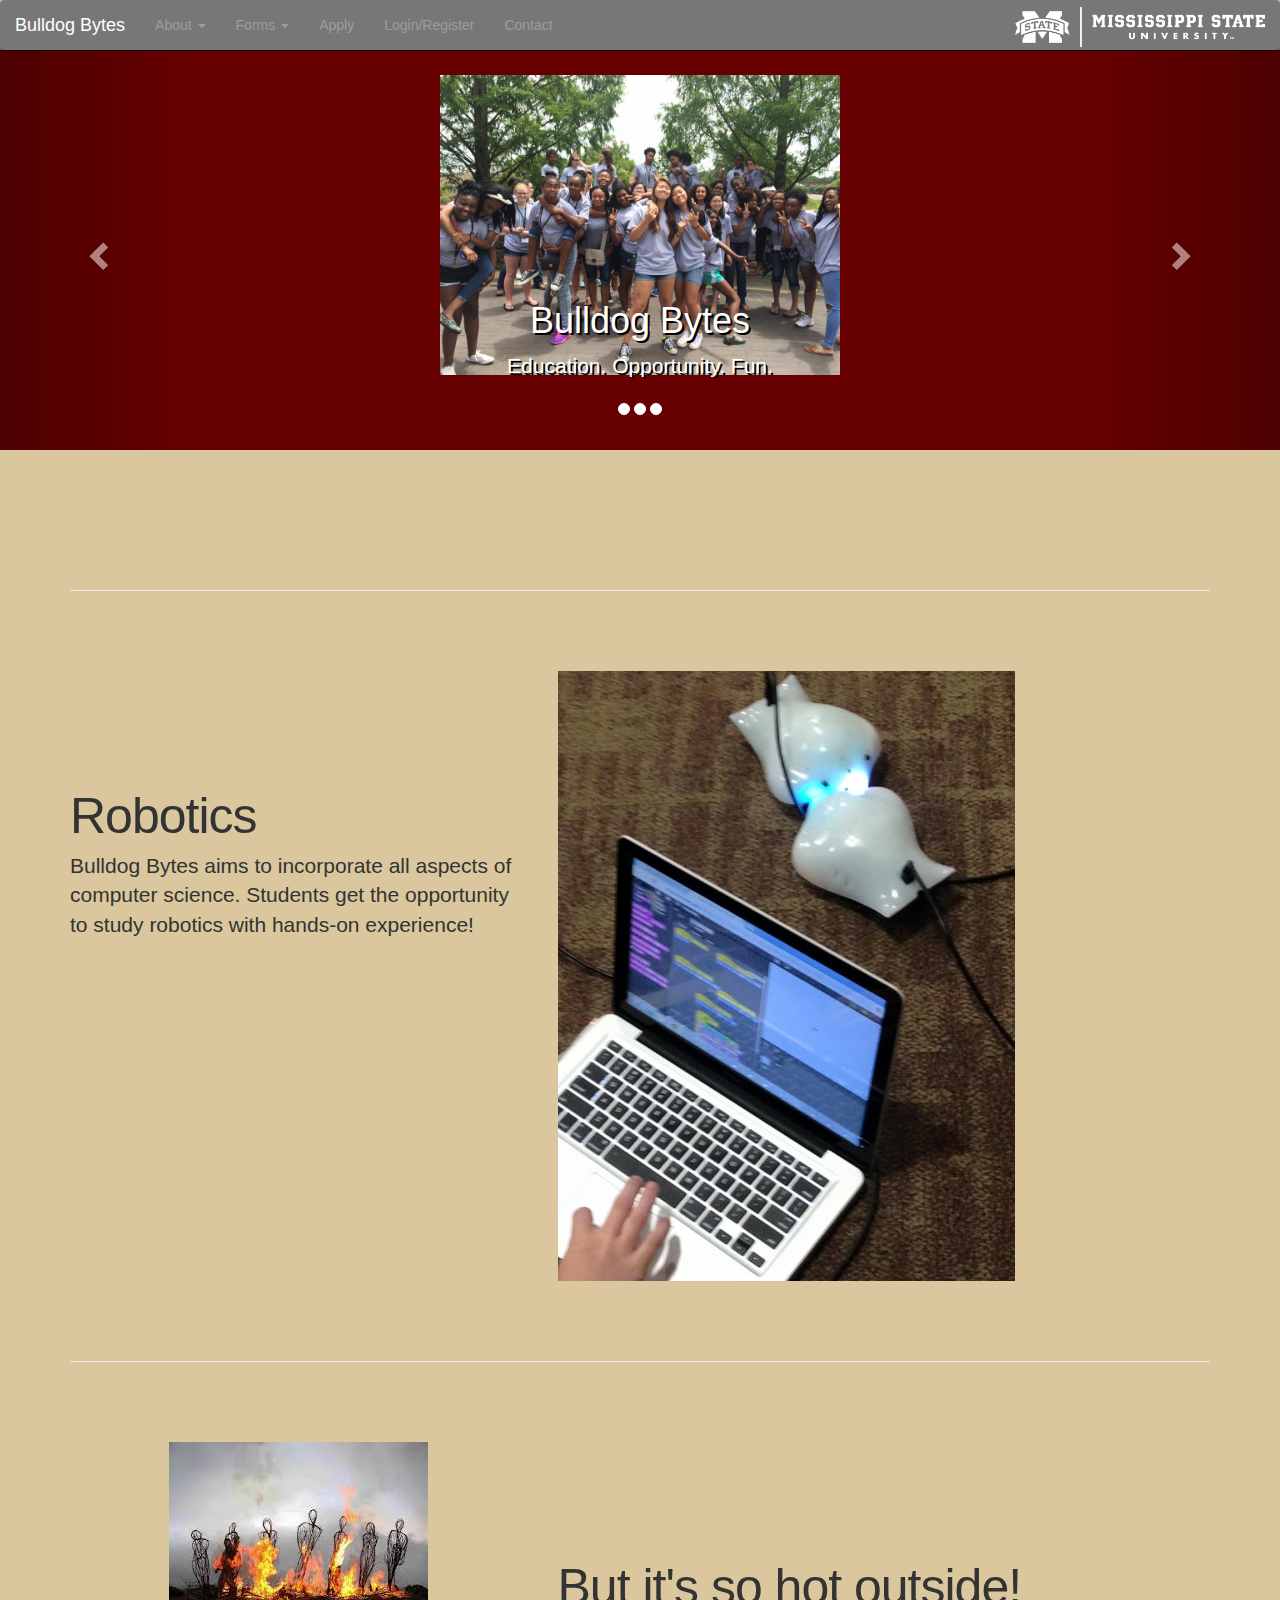
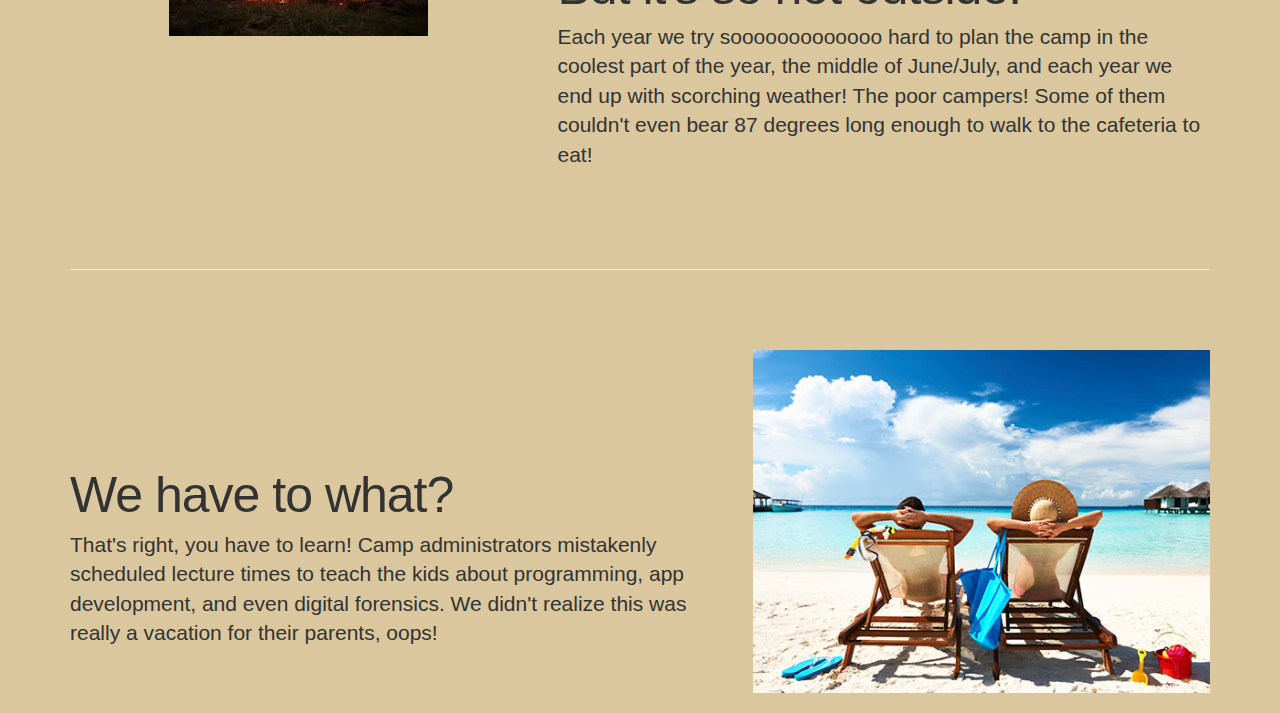
<file: BulldogBytes/frontend/index.html>
<!DOCTYPE html>
<html xmlns="http://www.w3.org/1999/xhtml">
<html lang="en">
	<head>
		<title>Bulldog Bytes Portal</title>
    	<meta charset="utf-8">
    	<meta http-equiv="X-UA-Compatible" content="IE=edge">
	    <meta name="viewport" content="width=device-width, initial-scale=1">
	    <meta name="description" content="">
	    <meta name="author" content="">
	    <link rel="icon" href="../Resources/bully.png">
	  
	    <!-- Bootstrap core CSS -->
	    <link rel="stylesheet" href="http://maxcdn.bootstrapcdn.com/bootstrap/3.3.6/css/bootstrap.min.css">
	    <link rel='stylesheet' href='css/BulldogBytes.css'>
  	</head>
  	<body>
 
<!-- *********** NAVBAR *********** -->
<!-- ****************************** -->
	
		<div class="navbar-wrapper">
			<div class="container">
				<nav class="navbar navbar-inverse navbar-fixed-top">
					<div class="navbar-header">
						<button type="button" class="navbar-toggle collapsed" data-toggle="collapse" data-target="#navbar" aria-expanded="false" aria-controls="navbar">
		                	<span class="sr-only">Toggle navigation</span>
		                	<span class="icon-bar"></span>
		                	<span class="icon-bar"></span>
		                	<span class="icon-bar"></span>
		                </button>
		                <a class="navbar-brand" href="index.html">Bulldog Bytes</a>
		            </div>
		            <div>
		            	<img id="logo" src="../Resources/msstate-white.png">
		            </div>
		            <div id="navbar" class="navbar-collapse collapse">
		            	<ul class="nav navbar-nav">

		           			<!--Drown down menus: About and Forms -->
							<li class="dropdown">
		            			<a href="#" class="dropdown-toggle" data-toggle="dropdown" role="button" aria-haspopup="true" aria-expanded="false">About <span class="caret"></span></a>
		            			<ul class="dropdown-menu">
		            				<li><a href="about.html">General Information</a></li>
		            				<li><a href="about.html">Sponsors</a></li>
		            				<li><a href="about.html">Counselors</a></li>
		            			</ul>
		            		</li>

		            		<li class="dropdown">
		            			<a href="#forms" class="dropdown-toggle" data-toggle="dropdown" role="button" aria-haspopup="true" aria-expanded="false">Forms <span class="caret"></span></a>
		            			<ul class="dropdown-menu">
		            				<li><a href="forms.html">Photo Release</a></li>
		            				<li><a href="forms.html">Medical</a></li>
		            				<li><a href="forms.html">Permissions</a></li>
		            			</ul>
		            		</li>
		            		<!--End Drop down tabs -->

		            		<li><a href="apply.html">Apply</a></li>
		            		<li><a href="loginregister.html">Login/Register</a></li>
		            		<li><a href="contact.html">Contact</a></li>
		            	</ul>
		            </div>
		        </nav>
		    </div>
		</div>


<!-- *********** Carousel *********** -->
<!-- ******************************** -->
		<div id="myCarousel" class="carousel slide" data-ride="carousel">
			<!--Indicators(the little dots) -->
			<ol class="carousel-indicators">
				<li data-target="myCarousel" data-slide-to="0" class="active"></li>
				<li data-target="myCarousel" data-slide-to="1" class="active"></li>
				<li data-target="myCarousel" data-slide-to="2" class="active"></li>
			</ol>
			<div class="carousel-inner" role="listbox">
				<div class="item active">
					<img class="img-responsive center-block" src="../Resources/divas.jpg" alt="First slide">
					<div class="container">
						<div class="carousel-caption">
							<h1>Bulldog Bytes</h1>
							<p>Education. Opportunity. Fun.</p>
						</div>
					</div>
				</div>
				<div class="item">
					<img class="img-responsive center-block" src="../Resources/dawgs.jpg" alt="Second slide">
					<div class="container">
						<div class="carousel-caption">
							<h1>Teamwork</h1>
							<p>"Campers work together to accomplish problem solving and task management.</p>
						</div>
					</div>
				</div>
				<div class="item">
					<img class="img-responsive center-block" src="../Resources/finch.jpg" alt="Third slide">
					<div class="container">
						<div class="carousel-caption">
							<h1>Computer Science</h1>
							<p>Robotics projects incorporate both software and hardware aspects of computer science.</p>
						</div>
					</div>
				</div>
			</div>
			<a class="left carousel-control" href="#myCarousel" role="button" data-slide="prev">
				<span class="glyphicon glyphicon-chevron-left" aria-hidden="true"></span>
				<span class="sr-only">Previous</span>
			</a>
			<a class="right carousel-control" href="#myCarousel" role="button" data-slide="next">
		        <span class="glyphicon glyphicon-chevron-right" aria-hidden="true"></span>
		        <span class="sr-only">Next</span>
		      </a>
		</div><!-- /.carousel -->


		<!-- *********** Featurettes *********** -->
		<!-- *********************************** -->
		<div class="featurette container">
			<hr class="featurette-divider">

			<div class="row featurette">
				<div class="col-md-5">
					<h2 class="featurette-heading">Robotics</h2>
					<p class="lead">Bulldog Bytes aims to incorporate all aspects of computer science. Students get the opportunity to study robotics with hands-on experience!</p>
				</div>
				<div class="col-md-5">
					<img class="featurette-image img-responsive center-block" src="../Resources/finch.jpg" alt="finch">
				</div>
			</div>

			<hr class="featurette-divider">

			<div class="row featurette">
				<div class="col-md-7 col-md-push-5">
					<h2 class="featurette-heading">But it's so hot outside!</h2>
					<p class="lead">Each year we try sooooooooooooo hard to plan the camp in the coolest part of the year, the middle of June/July, and each year we end up with scorching weather! The poor campers! Some of them couldn't even bear 87 degrees long enough to walk to the cafeteria to eat!</p>
				</div>
				<div class="col-md-5 col-md-pull-7">
					<img class="featurette-image img-responsive center-block" src="../Resources/fire.jpeg" alt="Fire">
				</div>
			</div>

			<hr class="featurette-divider">

			<div class="row featurette">
				<div class="col-md-7">
					<h2 class="featurette-heading">We have to what?</h2>
					<p class="lead">That's right, you have to learn! Camp administrators mistakenly scheduled lecture times to teach the kids about programming, app development, and even digital forensics. We didn't realize this was really a vacation for their parents, oops!</p>
				</div>
				<div class="col-md-5">
					<img class="featurette-image img-responsive center-block" src="../Resources/vacation.jpg" alt="Vacation">
				</div>
			</div>

<!-- Bootstrap core JavaScript
    ================================================== -->
	    <script src="https://ajax.googleapis.com/ajax/libs/jquery/1.12.0/jquery.min.js"></script>
	    <script src="http://maxcdn.bootstrapcdn.com/bootstrap/3.3.6/js/bootstrap.min.js"></script>
	    <script src='../Resources/info_expand.js'></script>






</body>   
</html>
</file>
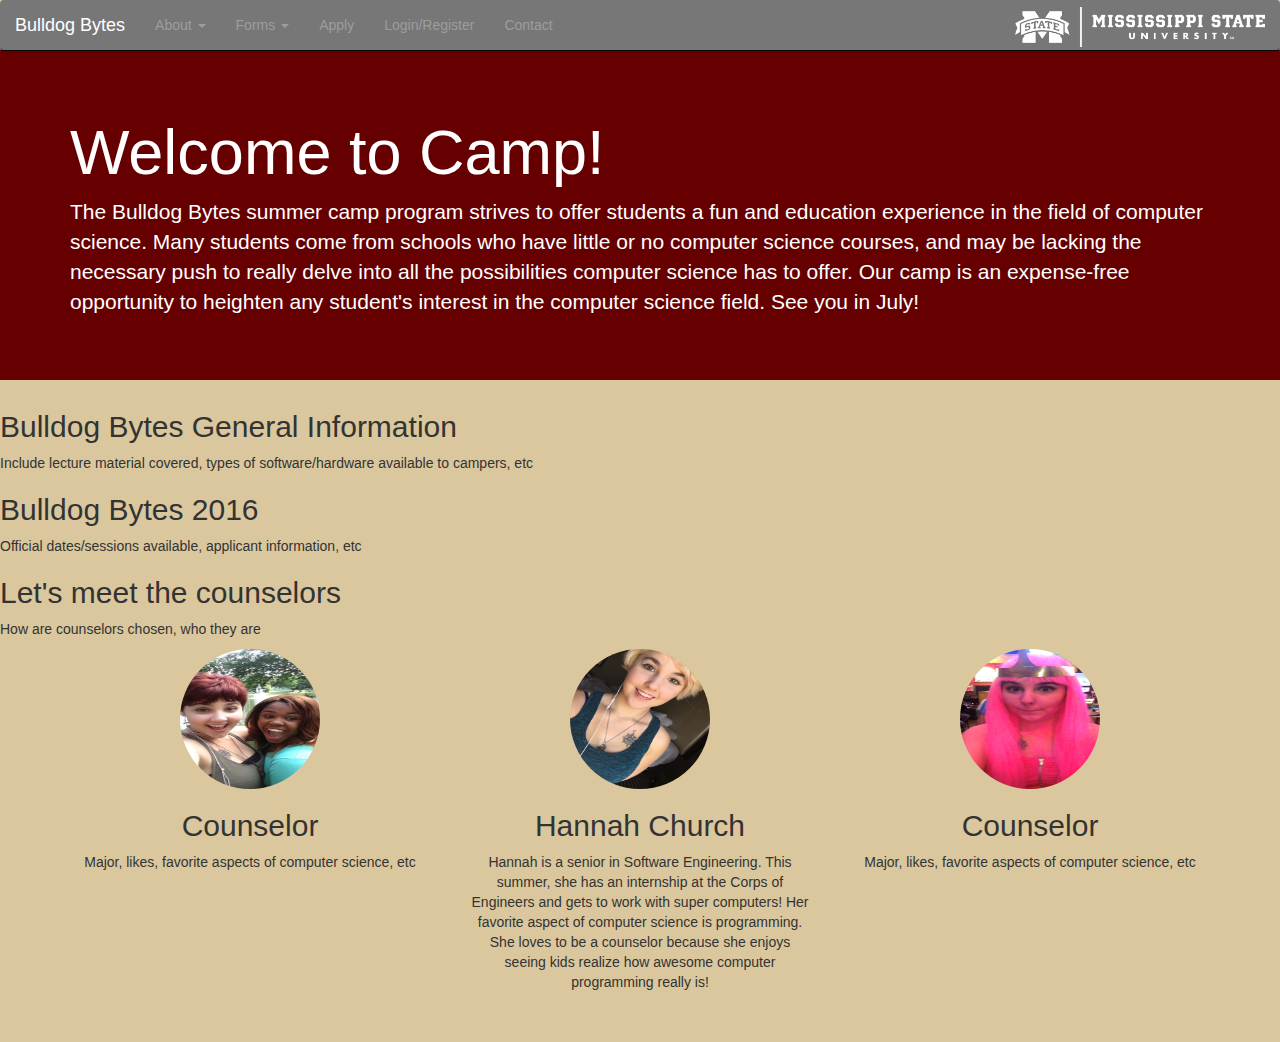
<file: BulldogBytes/frontend/about.html>
<!DOCTYPE html>
<html xmlns="http://www.w3.org/1999/xhtml">
<html lang="en">
	<head>
		<title>About - Bulldog Bytes Portal</title>
    	<meta charset="utf-8">
    	<meta http-equiv="X-UA-Compatible" content="IE=edge">
	    <meta name="viewport" content="width=device-width, initial-scale=1">
	    <meta name="description" content="">
	    <meta name="author" content="">
	    <link rel="icon" href="../Resources/bully.png">
	  
	    <!-- Bootstrap core CSS -->
	    <link rel="stylesheet" href="http://maxcdn.bootstrapcdn.com/bootstrap/3.3.6/css/bootstrap.min.css">
	    <link rel='stylesheet' href='css/BulldogBytes.css'>
  	</head>
  	<body>


<!-- *********** NAVBAR *********** -->
<!-- ****************************** -->
	
		<div class="navbar-wrapper">
			<div class="container">
				<nav class="navbar navbar-inverse navbar-fixed-top">
					<div class="navbar-header">
						<button type="button" class="navbar-toggle collapsed" data-toggle="collapse" data-target="#navbar" aria-expanded="false" aria-controls="navbar">
		                	<span class="sr-only">Toggle navigation</span>
		                	<span class="icon-bar"></span>
		                	<span class="icon-bar"></span>
		                	<span class="icon-bar"></span>
		                </button>
		                <a class="navbar-brand" href="index.html">Bulldog Bytes</a>
		            </div>
		            <div>
		            	<img id="logo" src="../Resources/msstate-white.png">
		            </div>
		            <div id="navbar" class="navbar-collapse collapse">
		            	<ul class="nav navbar-nav">

		           			<!--Drown down menus: About and Forms -->
							<li class="dropdown">
		            			<a href="#" class="dropdown-toggle" data-toggle="dropdown" role="button" aria-haspopup="true" aria-expanded="false">About <span class="caret"></span></a>
		            			<ul class="dropdown-menu">
		            				<li><a href="about.html">General Information</a></li>
		            				<li><a href="about.html">Sponsors</a></li>
		            				<li><a href="about.html">Counselors</a></li>
		            			</ul>
		            		</li>

		            		<li class="dropdown">
		            			<a href="#forms" class="dropdown-toggle" data-toggle="dropdown" role="button" aria-haspopup="true" aria-expanded="false">Forms <span class="caret"></span></a>
		            			<ul class="dropdown-menu">
		            				<li><a href="forms.html">Photo Release</a></li>
		            				<li><a href="forms.html">Medical</a></li>
		            				<li><a href="forms.html">Permissions</a></li>
		            			</ul>
		            		</li>
		            		<!--End Drop down tabs -->

		            		<li><a href="apply.html">Apply</a></li>
		            		<li><a href="loginregister.html">Login/Register</a></li>
		            		<li><a href="contact.html">Contact</a></li>
		            	</ul>
		            </div>
		        </nav>
		    </div>
		</div>

<!-- *********** JUMBOTRON *********** -->
<!-- ********************************* -->

		<div class="jumbotron">
			<div class="container">
				<h1>Welcome to Camp!</h1>
				<p>The Bulldog Bytes summer camp program strives to offer students a fun and education experience in the field of computer science. Many students come from schools who have little or no computer science courses, and may be lacking the necessary push to really delve into all the possibilities computer science has to offer. Our camp is an expense-free opportunity to heighten any student's interest in the computer science field. See you in July!</p>
			</div>
		</div>

<!-- ************** ABOUTCAMP ************* -->
<!-- ************************************** -->

			<h2>Bulldog Bytes General Information</h2>
			<p>Include lecture material covered, types of software/hardware available to campers, etc</p>

			<h2>Bulldog Bytes 2016</h2>
			<p>Official dates/sessions available, applicant information, etc</p>

			<h2>Let's meet the counselors</h2>
			<p>How are counselors chosen, who they are</p> 


<!-- *********** MEETCOUNSELORS *********** -->
<!-- ************************************** -->
		<div class="container marketing">

			<div class="row">
				<div class="col-lg-4">
					<img class="img-circle" src="../Resources/red.jpg" alt"=Counselor" width="140" height="140">
					<h2>Counselor</h2>
					<p>Major, likes, favorite aspects of computer science, etc</p>
				</div>
				<div class="col-lg-4">
		            <img class="img-circle" src="../Resources/blonde.jpg" alt="Counselor" width="140" height="140">
		            <h2>Hannah Church</h2>
		            <p>Hannah is a senior in Software Engineering. This summer, she has an internship at the Corps of Engineers and gets to work with super computers! Her favorite aspect of computer science is programming. She loves to be a counselor because she enjoys seeing kids realize how awesome computer programming really is!</p>
		        </div>
		        <div class="col-lg-4">
		            <img class="img-circle" src="../Resources/bubble.jpg" alt="Counselor" width="140" height="140">
		            <h2>Counselor</h2>
					<p>Major, likes, favorite aspects of computer science, etc</p>
		        </div>
		    </div>

		
	 </body>
	 </html>
</file>
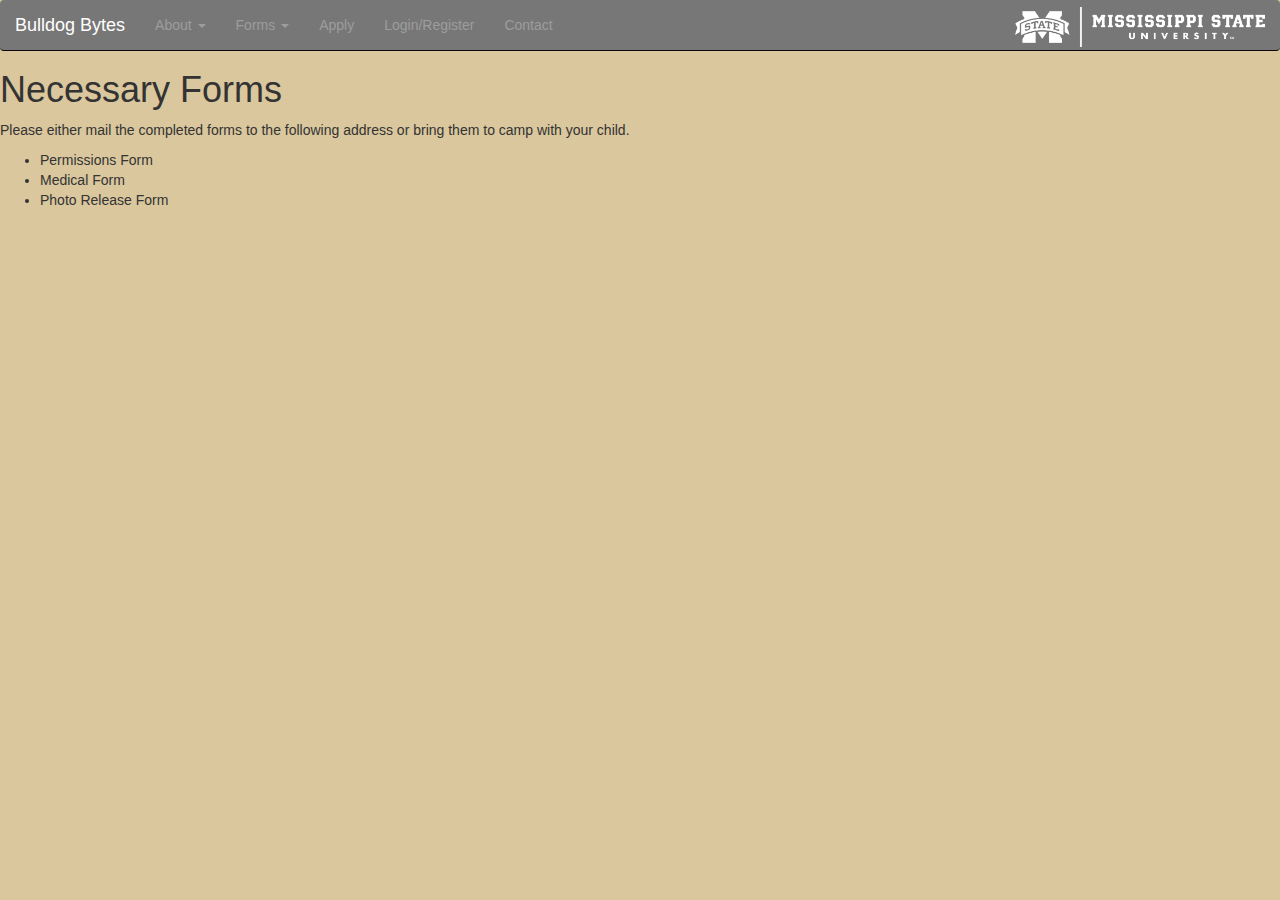
<file: BulldogBytes/frontend/forms.html>
<!DOCTYPE html>
<html xmlns="http://www.w3.org/1999/xhtml">
<html lang="en">
	<head>
		<title>Forms - Bulldog Bytes Portal</title>
    	<meta charset="utf-8">
    	<meta http-equiv="X-UA-Compatible" content="IE=edge">
	    <meta name="viewport" content="width=device-width, initial-scale=1">
	    <meta name="description" content="">
	    <meta name="author" content="">
	    <link rel="icon" href="../Resources/bully.png">
	  
	    <!-- Bootstrap core CSS -->
	    <link rel="stylesheet" href="http://maxcdn.bootstrapcdn.com/bootstrap/3.3.6/css/bootstrap.min.css">
	    <link rel='stylesheet' href='css/BulldogBytes.css'>
  	</head>
  	<body>

<!-- *********** NAVBAR *********** -->
<!-- ****************************** -->
	
		<div class="navbar-wrapper">
			<div class="container">
				<nav class="navbar navbar-inverse navbar-fixed-top">
					<div class="navbar-header">
						<button type="button" class="navbar-toggle collapsed" data-toggle="collapse" data-target="#navbar" aria-expanded="false" aria-controls="navbar">
		                	<span class="sr-only">Toggle navigation</span>
		                	<span class="icon-bar"></span>
		                	<span class="icon-bar"></span>
		                	<span class="icon-bar"></span>
		                </button>
		                <a class="navbar-brand" href="#">Bulldog Bytes</a>
		            </div>
		            <div>
		            	<img id="logo" src="../Resources/msstate-white.png">
		            </div>
		            <div id="navbar" class="navbar-collapse collapse">
		            	<ul class="nav navbar-nav">

		           			<!--Drown down menus: About and Forms -->
							<li class="dropdown">
		            			<a href="#" class="dropdown-toggle" data-toggle="dropdown" role="button" aria-haspopup="true" aria-expanded="false">About <span class="caret"></span></a>
		            			<ul class="dropdown-menu">
		            				<li><a href="about.html">General Information</a></li>
		            				<li><a href="about.html">Sponsors</a></li>
		            				<li><a href="about.html">Counselors</a></li>
		            			</ul>
		            		</li>

		            		<li class="dropdown">
		            			<a href="#forms" class="dropdown-toggle" data-toggle="dropdown" role="button" aria-haspopup="true" aria-expanded="false">Forms <span class="caret"></span></a>
		            			<ul class="dropdown-menu">
		            				<li><a href="forms.html">Photo Release</a></li>
		            				<li><a href="forms.html">Medical</a></li>
		            				<li><a href="forms.html">Permissions</a></li>
		            			</ul>
		            		</li>
		            		<!--End Drop down tabs -->

		            		<li><a href="apply.html">Apply</a></li>
		            		<li><a href="loginregister.html">Login/Register</a></li>
		            		<li><a href="contact.html">Contact</a></li>
		            	</ul>
		            </div>
		        </nav>
		    </div>
		</div>

		<h1>Necessary Forms</h1>
		<p>Please either mail the completed forms to the following address or bring them to camp with your child.</p>
		<ul>
			<li>Permissions Form</li>
			<li>Medical Form</li>
			<li>Photo Release Form</li>
		</ul> 

			<!-- Bootstrap core JavaScript
    ================================================== -->
	    <script src="https://ajax.googleapis.com/ajax/libs/jquery/1.12.0/jquery.min.js"></script>
	    <script src="http://maxcdn.bootstrapcdn.com/bootstrap/3.3.6/js/bootstrap.min.js"></script>
	    <script src='../Resources/info_expand.js'></script>

	</body>
	</html>
</file>
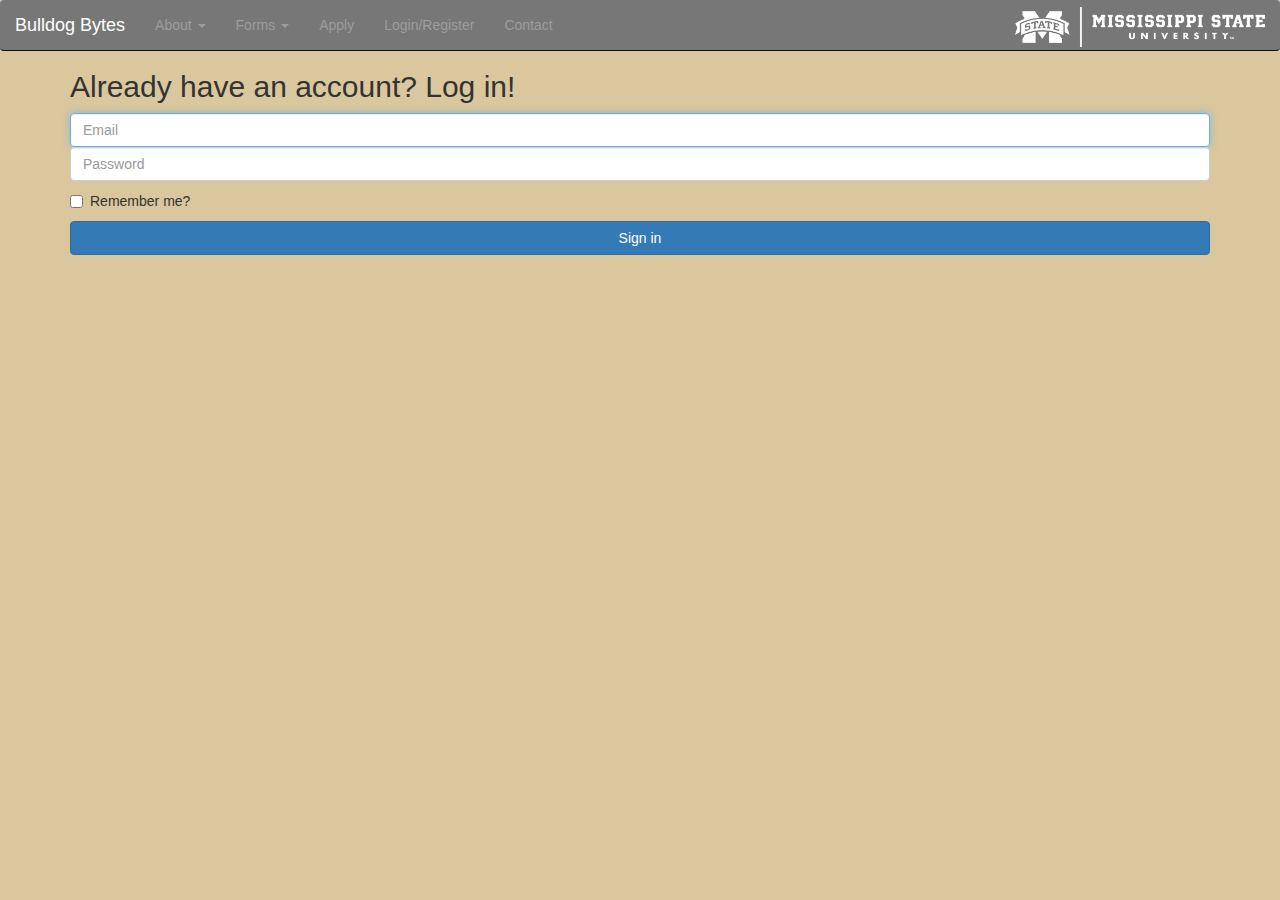
<file: BulldogBytes/frontend/loginregister.html>
<!DOCTYPE html>
<html xmlns="http://www.w3.org/1999/xhtml">
<html lang="en">
	<head>
		<title>Login/Register- Bulldog Bytes Portal</title>
    	<meta charset="utf-8">
    	<meta http-equiv="X-UA-Compatible" content="IE=edge">
	    <meta name="viewport" content="width=device-width, initial-scale=1">
	    <meta name="description" content="">
	    <meta name="author" content="">
	    <link rel="icon" href="../Resources/bully.png">
	  
	    <!-- Bootstrap core CSS -->
	    <link rel="stylesheet" href="http://maxcdn.bootstrapcdn.com/bootstrap/3.3.6/css/bootstrap.min.css">
	    <link rel='stylesheet' href='css/BulldogBytes.css'>
  	</head>
  	<body>

<!-- *********** NAVBAR *********** -->
<!-- ****************************** -->
	
		<div class="navbar-wrapper">
			<div class="container">
				<nav class="navbar navbar-inverse navbar-fixed-top">
					<div class="navbar-header">
						<button type="button" class="navbar-toggle collapsed" data-toggle="collapse" data-target="#navbar" aria-expanded="false" aria-controls="navbar">
		                	<span class="sr-only">Toggle navigation</span>
		                	<span class="icon-bar"></span>
		                	<span class="icon-bar"></span>
		                	<span class="icon-bar"></span>
		                </button>
		                <a class="navbar-brand" href="index.html">Bulldog Bytes</a>
		            </div>
		            <div>
		            	<img id="logo" src="../Resources/msstate-white.png">
		            </div>
		            <div id="navbar" class="navbar-collapse collapse">
		            	<ul class="nav navbar-nav">

		           			<!--Drown down menus: About and Forms -->
							<li class="dropdown">
		            			<a href="#" class="dropdown-toggle" data-toggle="dropdown" role="button" aria-haspopup="true" aria-expanded="false">About <span class="caret"></span></a>
		            			<ul class="dropdown-menu">
		            				<li><a href="about.html">General Information</a></li>
		            				<li><a href="about.html">Sponsors</a></li>
		            				<li><a href="about.html">Counselors</a></li>
		            			</ul>
		            		</li>

		            		<li class="dropdown">
		            			<a href="#forms" class="dropdown-toggle" data-toggle="dropdown" role="button" aria-haspopup="true" aria-expanded="false">Forms <span class="caret"></span></a>
		            			<ul class="dropdown-menu">
		            				<li><a href="forms.html">Photo Release</a></li>
		            				<li><a href="forms.html">Medical</a></li>
		            				<li><a href="forms.html">Permissions</a></li>
		            			</ul>
		            		</li>
		            		<!--End Drop down tabs -->

		            		<li><a href="apply.html">Apply</a></li>
		            		<li><a href="loginregister.html">Login/Register</a></li>
		            		<li><a href="contact.html">Contact</a></li>
		            	</ul>
		            </div>
		        </nav>
		    </div>
		</div>

		<div class="container">
			<form class="form-login" position="center left">
				<h2 class="form-login-heading">Already have an account? Log in!</h2>
				<label for="inputEmail" class="sr-only">Email address</label>
				<input type="email" id="inputEmail" class="form-control" placeholder="Email" required autofocus>
				<label for="inputPassword" class="sr-only">Password</label>
				<input type="password" id="inputPassword" class="form-control" placeholder="Password" required>
				<div class="checkbox">
					<label>
						<input type="checkbox" value="remember-me">Remember me?
					</label>
				</div>
				<button class="btn btn-g btn-primary btn-block" type="submit">Sign in</button>
			</form>


		<!-- Bootstrap core JavaScript
    ================================================== -->
	    <script src="https://ajax.googleapis.com/ajax/libs/jquery/1.12.0/jquery.min.js"></script>
	    <script src="http://maxcdn.bootstrapcdn.com/bootstrap/3.3.6/js/bootstrap.min.js"></script>
	    <script src='../Resources/info_expand.js'></script>

	</body>
	</html>
</file>
<file: BulldogBytes/frontend/css/BulldogBytes.css>
/* GLOBAL STYLES */
/*------------------------------------------------*/

/* Root style, overall style of the website! */

:root {
  --main-background-color: #DAC79D; /* light tan */
  --secondary-background-color: #660000; /* maroon */
  --main-text-color: #777777; /*gray*/
  --secondary-text-color: #FFFFFF; /*light gray*/
  --main-highlight-color: #A69F88; /*darker tan*/
  --secondary-highlight-color: #6E4C1E; /*even darker tan*/

  --background-color: var(--main-background-color);
  --footer-background-color: var();
  --navbar-background-color: var(--main-text-color);
  --carousel-background-color: var(--secondary-background-color);
  --jumbotron-background-color: var(--secondary-background-color);
  

  --text-color: var();
  --footer-text-color:var();
  --navbar-text-color: #FFFFFF;
  --carousel-text-color: #FFFFFF;
  --jumbotron-text-color: var(--secondary-text-color);

  --link-text-color: var();
  --link-hover-text-color: var();
  --link-hover-background-color:var();

  --button-background-color:var();
  --button-hover-background-color:var();
  --button-border-color:var();
  --

}

/*Padding below the footer and lighter body text */
body {
  padding-top: 50px;
  padding-bottom: 20px;
  background-color: var(--background-color);
}

#logo{
width: 12.5%;
top: 7px;
right: 15px;
height: 40px;
width: 250px;
position: absolute;
}

/* CUSTOMIZE NAVBAR */
/*------------------------------------------------*/

/* Class on .container surrounding .navbar, for positioning */
.navbar-wrapper {
  position: absolute;
  top: 0;
  right: 0;
  left: 0;
  z-index: 20;
}

/* Flip around the padding for proper display in narrow viewports */
.navbar-wrapper > .container {
  padding-right: 0;
  padding-left: 0;
}
.navbar-wrapper .navbar {
  background-color: var(--navbar-background-color);
  padding-right: 15px;
  padding-left: 15px;
}
.navbar-wrapper .navbar .container {
  width: auto;
}

.nav navbar-nav {
  color: var(--navbar-text-color);
}

/* CUSTOMIZE CAROUSEL */
/*------------------------------------------------*/

/* Carousel base class */
.carousel {
  
  height: 400px;
  margin-bottom: 60px;
}
/* Since positioning the image, we need to help out the caption */
.carousel-caption {
  color: var(--carousel-text-color);
  text-shadow: 2px 2px #000000;
  z-index: 10;
}

/* Declare heights because of positioning of img element */
.carousel .item {
  background-color: var(--carousel-background-color);
  height: 400px;
}

.carousel-inner > .item > img {
  position: relative;
  margin: 0 auto;
  top: 25px;
  max-width: 100%;
  max-height: 100%;
  height: 300px;
  z-index: -1;
}

/* COUNSELOR CONTENT */
/*------------------------------------------------*/

/* Center align the text within the three columns below the carousel */
.marketing .col-lg-4 {
  margin-bottom: 20px;
  text-align: center;
}
.marketing h2 {
  font-weight: normal;
}
.marketing .col-lg-4 p {
  margin-right: 10px;
  margin-left: 10px;
}

/* Featurettes
------------------------- */

.featurette-divider {
  margin: 80px 0; /* Space out the Bootstrap <hr> more */
}

/* Thin out the marketing headings */
.featurette-heading {
  font-weight: 300;
  line-height: 1;
  letter-spacing: -1px;
}

/* Jumbotron
--------------------------- */

.jumbotron {
  background-color: var(--jumbotron-background-color);
  color: var(--jumbotron-text-color) ;
}
/* RESPONSIVE CSS
-------------------------------------------------- */

@media (min-width: 768px) {
  /* Navbar positioning foo */
  .navbar-wrapper {
    margin-top: 20px;
  }
  .navbar-wrapper .container {
    padding-right: 15px;
    padding-left: 15px;
  }
  .navbar-wrapper .navbar {
    padding-right: 0;
    padding-left: 0;
  }

  /* The navbar becomes detached from the top, so we round the corners */
  .navbar-wrapper .navbar {
    border-radius: 4px;
  }

  /* Bump up size of carousel content */
  .carousel-caption p {
    margin-bottom: 20px;
    font-size: 21px;
    line-height: 1.4;
  }

  .featurette-heading {
    font-size: 50px;
  }
}

@media (min-width: 992px) {
  .featurette-heading {
    margin-top: 120px;
  }
}

.form-signin {
  max-width: 330px;
  padding: 15px;
  margin: 0 auto;
}

.form-signin .form-signin-heading,
.form-signin .checkbox {
  margin-bottom: 10px;
}

.form-signin .form-control {
  position: relative;
  height: auto;
  -webkit-box-sizing: border-box;
     -moz-box-sizing: border-box;
          box-sizing: border-box;
  padding: 10px;
  font-size: 16px;
}
.form-signin .form-control:focus {
  z-index: 2;
}
.form-signin input[type="email"] {
  margin-bottom: -1px;
  border-bottom-right-radius: 0;
  border-bottom-left-radius: 0;
}
.form-signin input[type="password"] {
  margin-bottom: 10px;
  border-top-left-radius: 0;
  border-top-right-radius: 0;
}
</file>
